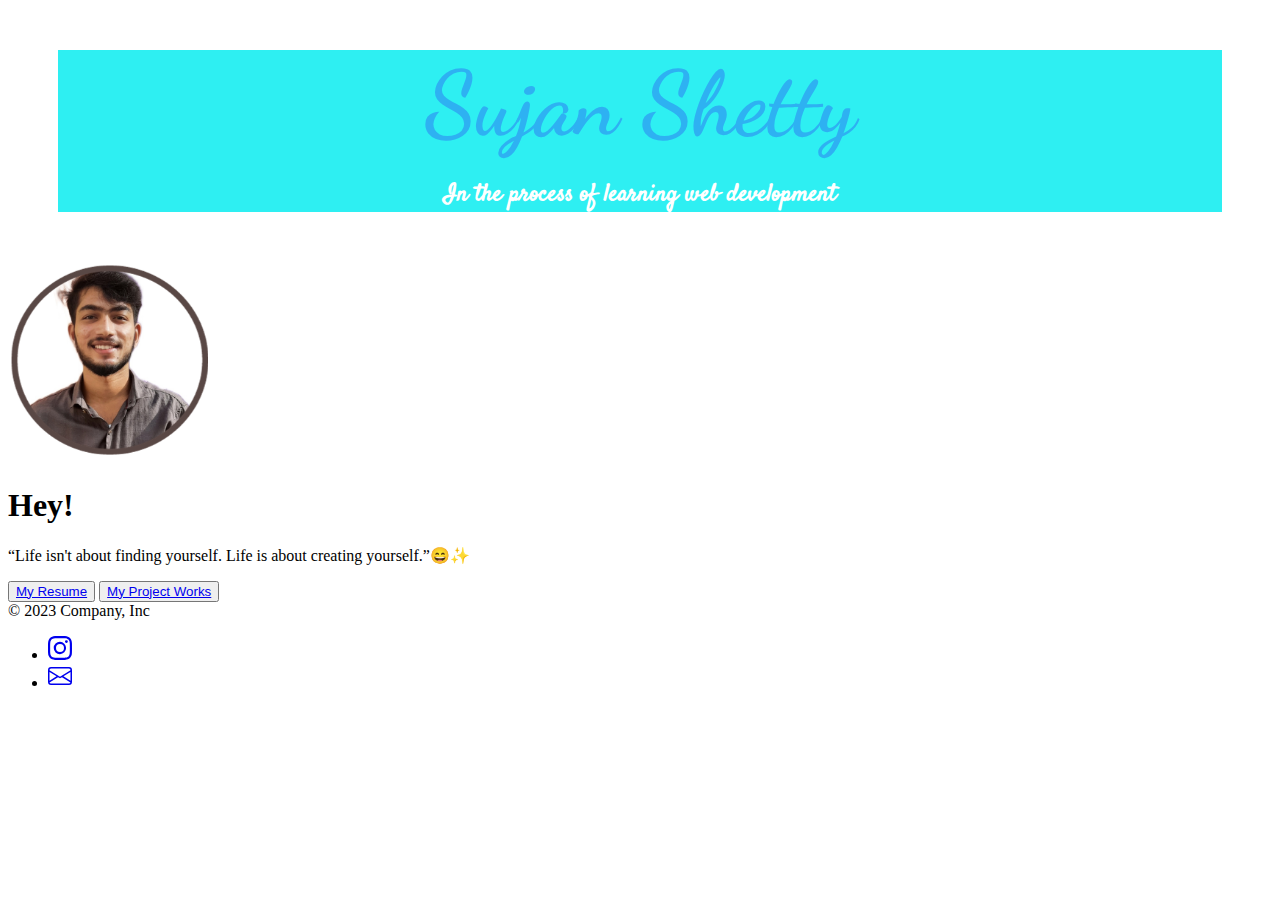
<file: index.html>
<!DOCTYPE html>
<html lang="en">
<head>
    <meta charset="UTF-8">
    <meta name="viewport" content="width=device-width, initial-scale=1.0">
    <title>My personal Website</title>
    <link rel="stylesheet" href="./style.css">
    <link href="https://cdn.jsdelivr.net/npm/bootstrap@5.3.2/dist/css/bootstrap.min.css" rel="stylesheet" 
    integrity="sha384-T3c6CoIi6uLrA9TneNEoa7RxnatzjcDSCmG1MXxSR1GAsXEV/Dwwykc2MPK8M2HN" crossorigin="anonymous">
    <link rel="preconnect" href="https://fonts.googleapis.com">
    <link rel="preconnect" href="https://fonts.gstatic.com" crossorigin>
    <link href="https://fonts.googleapis.com/css2?family=Caveat&family=Dancing+Script:wght@500&display=swap" rel="stylesheet">
    <link rel="preconnect" href="https://fonts.googleapis.com">
    <link rel="preconnect" href="https://fonts.gstatic.com" crossorigin>
    <link href="https://fonts.googleapis.com/css2?family=Satisfy&display=swap" rel="stylesheet">
    <style>

    </style>
</head>
<body>
 <div class="container">
    <section class="A">
        <div>
          <h1>Sujan Shetty</h1>
          <h2>In the process of learning web development</h2>
         </div>
    </section>
    <div class="px-4 py-5 my-5 text-center">
        <img src="./sujan.png" alt="Sujan's Photo" width="200" height="200">
        <h1 class="display-5 fw-bold text-body-emphasis">Hey!</h1>
        <div class="col-lg-6 mx-auto">
          <p class="lead mb-4">“Life isn't about finding yourself. Life is about creating yourself.”😄✨</p>
          <div class="d-grid gap-2 d-sm-flex justify-content-sm-center">
            <button type="button" class="btn btn-info"><a href="https://sujanshettyy.github.io/resume.html/">My Resume</a> </button>
            <button type="button" class="btn btn-info"><a href="./links/links.html">My Project Works</a></button>
          </div>
        </div>
      </div>
      <footer class="d-flex flex-wrap justify-content-between align-items-center py-3 my-4 border-top">
        <div class="col-md-4 d-flex align-items-center">
          <a href="/" class="mb-3 me-2 mb-md-0 text-body-secondary text-decoration-none lh-1">
          </a>
          <span class="mb-3 mb-md-0 text-body-secondary">© 2023 Company, Inc</span>
        </div>
    
        <ul class="nav col-md-4 justify-content-end list-unstyled d-flex">
          <li class="ms-3"><a class="text-body-secondary" href="#"><svg xmlns="http://www.w3.org/2000/svg" width="24" height="24" fill="currentColor" class="bi bi-instagram" viewBox="0 0 16 16">
            <path d="M8 0C5.829 0 5.556.01 4.703.048 3.85.088 3.269.222 2.76.42a3.917 3.917 0 0 0-1.417.923A3.927 3.927 0 0 0 .42 2.76C.222 3.268.087 3.85.048 4.7.01 5.555 0 5.827 0 8.001c0 2.172.01 2.444.048 3.297.04.852.174 1.433.372 1.942.205.526.478.972.923 1.417.444.445.89.719 1.416.923.51.198 1.09.333 1.942.372C5.555 15.99 5.827 16 8 16s2.444-.01 3.298-.048c.851-.04 1.434-.174 1.943-.372a3.916 3.916 0 0 0 1.416-.923c.445-.445.718-.891.923-1.417.197-.509.332-1.09.372-1.942C15.99 10.445 16 10.173 16 8s-.01-2.445-.048-3.299c-.04-.851-.175-1.433-.372-1.941a3.926 3.926 0 0 0-.923-1.417A3.911 3.911 0 0 0 13.24.42c-.51-.198-1.092-.333-1.943-.372C10.443.01 10.172 0 7.998 0h.003zm-.717 1.442h.718c2.136 0 2.389.007 3.232.046.78.035 1.204.166 1.486.275.373.145.64.319.92.599.28.28.453.546.598.92.11.281.24.705.275 1.485.039.843.047 1.096.047 3.231s-.008 2.389-.047 3.232c-.035.78-.166 1.203-.275 1.485a2.47 2.47 0 0 1-.599.919c-.28.28-.546.453-.92.598-.28.11-.704.24-1.485.276-.843.038-1.096.047-3.232.047s-2.39-.009-3.233-.047c-.78-.036-1.203-.166-1.485-.276a2.478 2.478 0 0 1-.92-.598 2.48 2.48 0 0 1-.6-.92c-.109-.281-.24-.705-.275-1.485-.038-.843-.046-1.096-.046-3.233 0-2.136.008-2.388.046-3.231.036-.78.166-1.204.276-1.486.145-.373.319-.64.599-.92.28-.28.546-.453.92-.598.282-.11.705-.24 1.485-.276.738-.034 1.024-.044 2.515-.045v.002zm4.988 1.328a.96.96 0 1 0 0 1.92.96.96 0 0 0 0-1.92zm-4.27 1.122a4.109 4.109 0 1 0 0 8.217 4.109 4.109 0 0 0 0-8.217zm0 1.441a2.667 2.667 0 1 1 0 5.334 2.667 2.667 0 0 1 0-5.334z"/>
          </svg><use xlink:href="#instagram"></use></svg></a></li>
          <li class="ms-3"><a class="text-body-secondary" href="#"><svg xmlns="http://www.w3.org/2000/svg" width="24" height="24" fill="currentColor" class="bi bi-envelope" viewBox="0 0 16 16">
            <path d="M0 4a2 2 0 0 1 2-2h12a2 2 0 0 1 2 2v8a2 2 0 0 1-2 2H2a2 2 0 0 1-2-2V4Zm2-1a1 1 0 0 0-1 1v.217l7 4.2 7-4.2V4a1 1 0 0 0-1-1H2Zm13 2.383-4.708 2.825L15 11.105V5.383Zm-.034 6.876-5.64-3.471L8 9.583l-1.326-.795-5.64 3.47A1 1 0 0 0 2 13h12a1 1 0 0 0 .966-.741ZM1 11.105l4.708-2.897L1 5.383v5.722Z"/>
          </svg><use xlink:href="#facebook"></use></svg></a></li>
        </ul>
      </footer>
      
    <script src="https://cdn.jsdelivr.net/npm/bootstrap@5.3.2/dist/js/bootstrap.bundle.min.js" 
    integrity="sha384-C6RzsynM9kWDrMNeT87bh95OGNyZPhcTNXj1NW7RuBCsyN/o0jlpcV8Qyq46cDfL" crossorigin="anonymous"></script>
</div>  
</body>
</html>
</file>
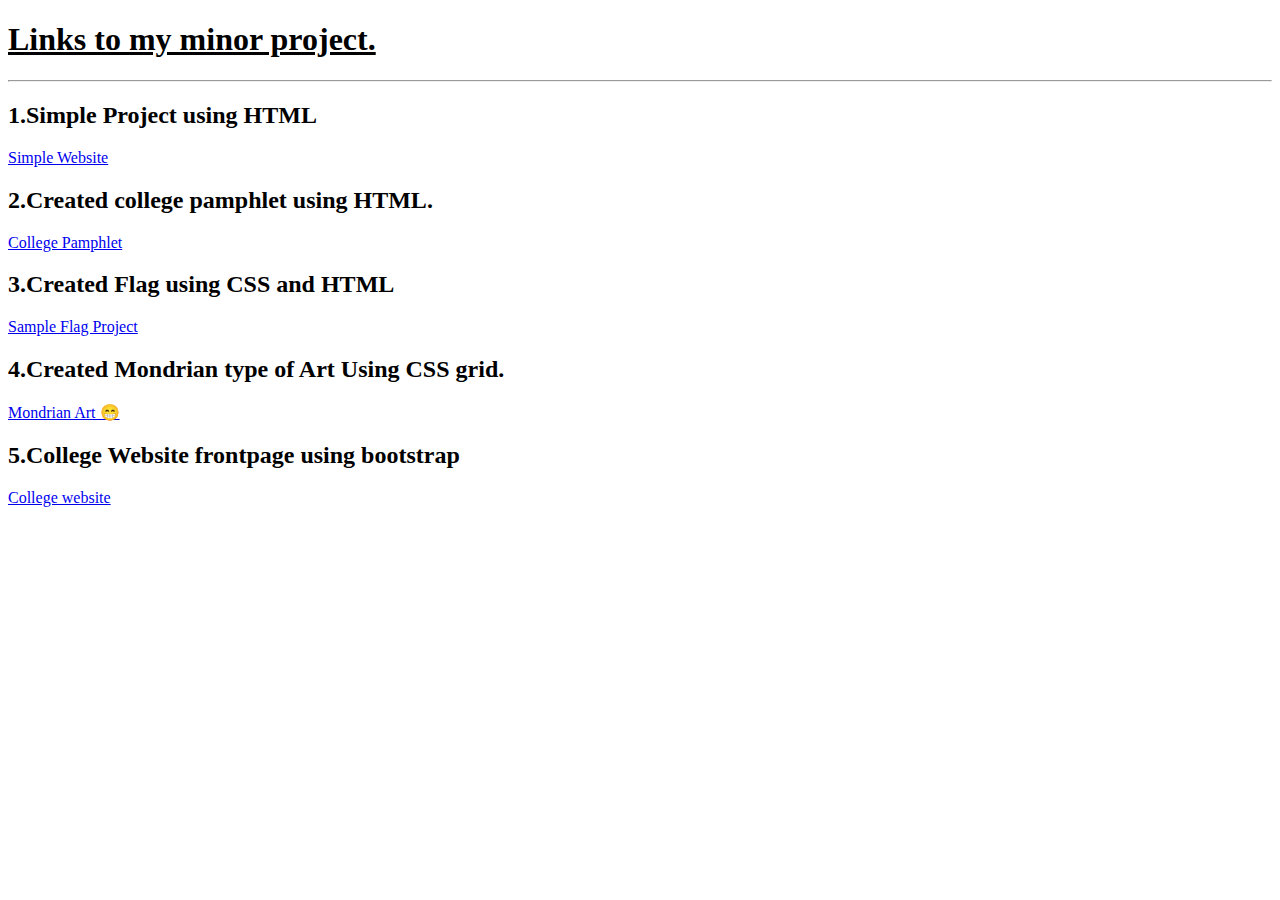
<file: links/links.html>
<!DOCTYPE html>
<html lang="en">
<head>
    <meta charset="UTF-8">
    <meta name="viewport" content="width=device-width, initial-scale=1.0">
    <title>Document</title>
</head>
<body>
    <h1><u>Links to my minor project.</u></h1>
    <hr>
    <h2>1.Simple Project using HTML</h2>
    <a href="https://sujanshettyy.github.io/html.portfolio/">Simple Website</a>
    <h2>2.Created college pamphlet using HTML.</h2>
    <a href="https://sujanshettyy.github.io/pamphlet.html/">College Pamphlet</a>
    <h2>3.Created Flag using CSS and HTML</h2>
    <a href="https://sujanshettyy.github.io/flag.html/">Sample Flag Project</a>
    <h2>4.Created Mondrian type of Art Using CSS grid.</h2>
    <a href="https://sujanshettyy.github.io/art.html/">Mondrian Art 😁</a>
    <h2>5.College Website frontpage using bootstrap</h2>
    <a href="https://sujanshettyy.github.io/website.html/">College website</a>

</body>
</html>
</file>
<file: style.css>
.A{
    margin: 0;
    text-align: center;
    margin: 50px;
    background-color: #2EEFF2;
   }
.A h1 {
    color: #2EB1F2 ;
    font-size: 5.625rem;
    margin: 50px auto 0 auto;
    font-family: 'Dancing Script', cursive;
}
.A h2 {
    color: #FFFFFF;
    font-family: 'Satisfy', cursive;
}
</file>
